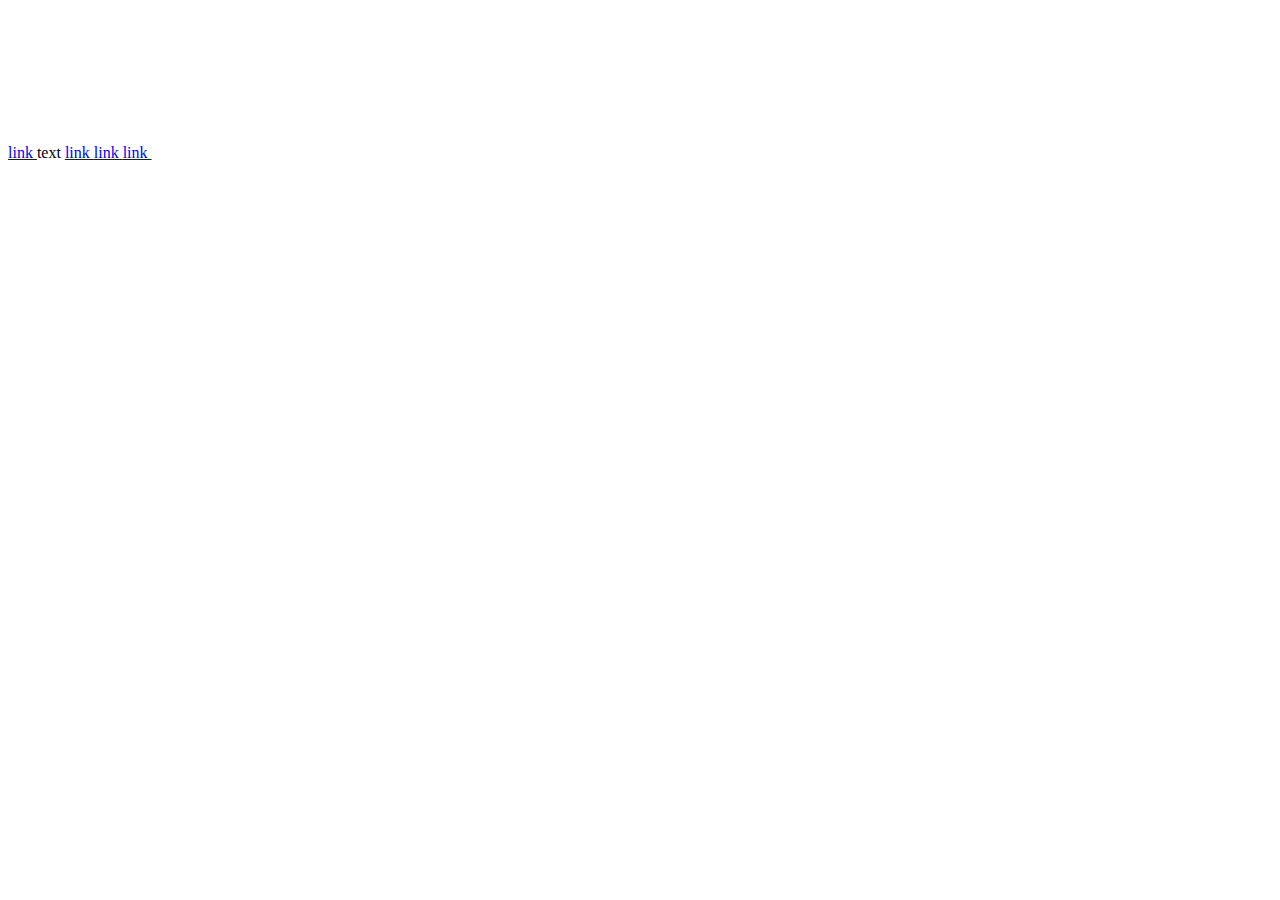
<file: mahara.html>
<!DOCTYPE html><!-- info for browser in which html version   -->
<html lang="en">
<head>
    <meta charset="UTF-8">
    <meta name="viewport" content="width=device-width, initial-scale=1.0">
    <title>Document</title><!--  -->
    <!-- seach engins searches here  -->
     <!-- the page should contain 1 heading -->
      <!-- rfb in hexadecimal  ff0000 => red 00ff00 => green 0000ff =>  blue-->
       <!-- font-family in css  -->
        <style>
            h2{
             color: aliceblue;   
            }
            /*inline style attr > id > class > element specificity hirerarchy  */
        </style>
        
        <link rel="stylesheet" href="">  <!--  should be at last so it over ride any lib  --> 
</head>
<body>
<!-- <font size ="1-7" color="red"></font> -->
    <!-- <b></b> => for bold as block element not inline element  -->
     <!-- <i></i> => italic  -->
      <!-- <u></u> underlined -->
       <!-- <pre></pre> consider enter and spaces  -->
        <!-- br for break  -->
         <!-- <hr> hrizontal line  -->
          <!-- &nbsp none breakable space  -->
           <!-- &lt or &gt -->
<!-- <center></center> to center the text  -->
 <!-- <div></div> , <p align = "right / center/left  => not for span "></p> block elements  -->
   <!-- <span></span> inline elements  -->
    <!--
    <ul type = "circle / square ">
        <li></li>
        <li></li>

        <li></li>
        <li></li>
    </ul>
    <ol type="a/i/1" start="3">
        <li></li>
        <li></li>

    </ol>

     -->
    <!-- <dl>
        <dt>title</dt>
        <dd>descreption </dd>
    </dl> -->
<a href="path=> abs or relative path relative is prefered"> link </a>
<a name="abc">text</a>
<a href="#idofthe section or name of anchor"> link </a>
<a href="./test/page2.html#idofthe section or name of anchor"> link </a>
<a href="mailto:email?subject=value&bodey=value"> link </a>
<!-- <img align="right/center/left" src="" width="100px" height=""  alt=""> give it only one either height or width  -->
<a href="">
    <!-- <img src="" alt="" usemap="#mymap">  image as link  -->
</a>
<!-- <map name="mymap">
    <area shape="circle/polygon/rectangle" coords="height,width,radius" href="linke" alt="">

</map> to devide an imge to anchors -->
<iframe allowfullscreen allow="autoplay" src="" width=""  height="" scrolling ="no" frameborder="0">
    <form method="post" action="targetLink">
        <input type="button">
        <input type="checkbox">
        <input type="color">
        <input type="reset">
        <input type="file">

        <input type="radio" name="same">
        <input type="radio" name="same">
        <input type="radio" name="anothesame">
        <input type="radio" name="anothesame">
        <input type="button" value="">
        <input type="submit">
        <input type="reset">
        <input type="image">
    </form>
</body>
</html>
</file>
